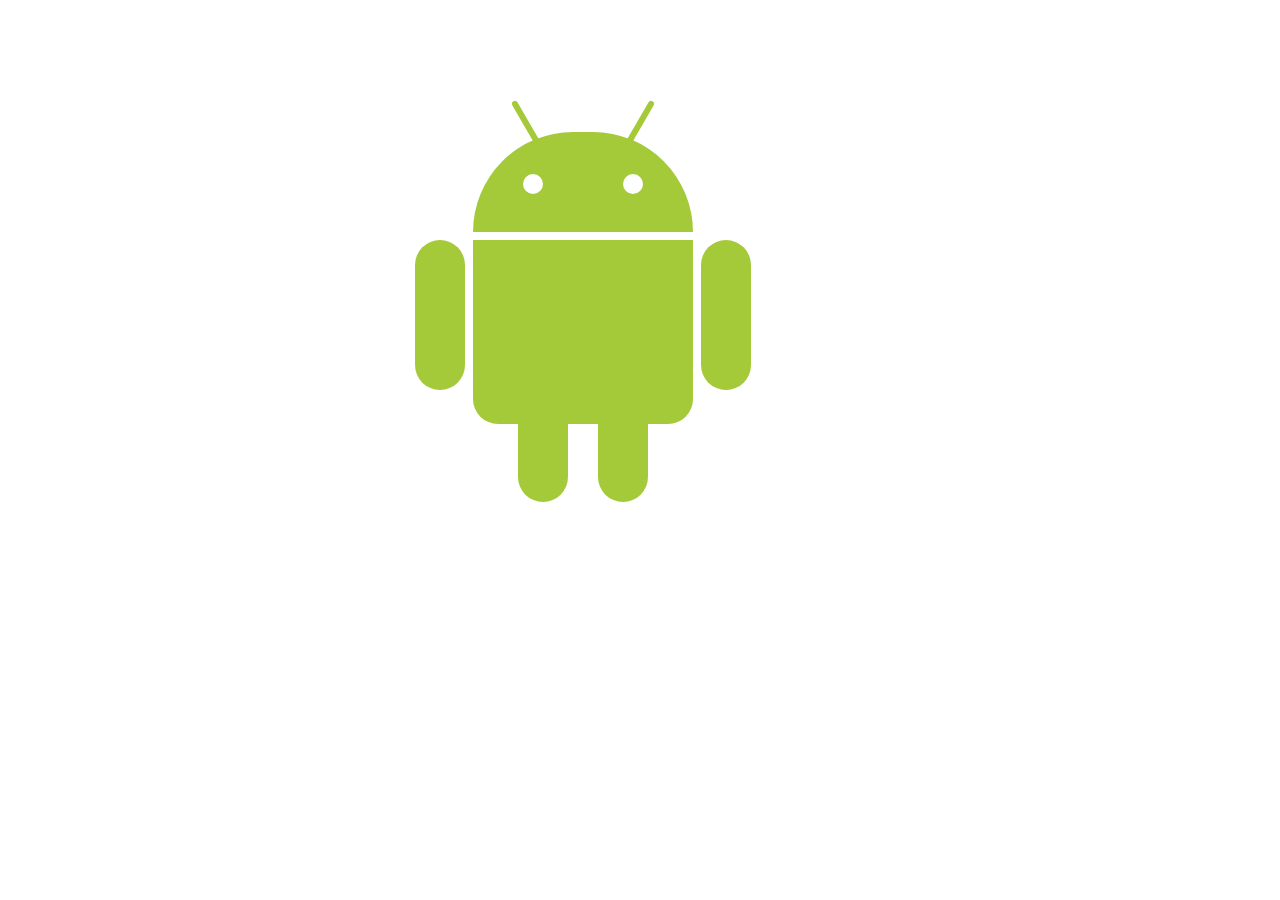
<file: assignment2/android.html>
<!DOCTYPE html>

<html>
<head>
    <title></title>
	<link rel="stylesheet" href="android.css">
</head>

<body>
<div class="android">
	<div class="head">
		<div class="l_ant"></div>
		<div class="r_ant"></div>
		<div class="l_eye"></div>
		<div class="r_eye"></div>
	</div>
	<div class="body">
		<div class="l_arm"></div>
		<div class="r_arm"></div>
		<div class="l_leg"></div>
		<div class="r_leg"></div>
	</div>
</div>

</body>

</html>
</file>
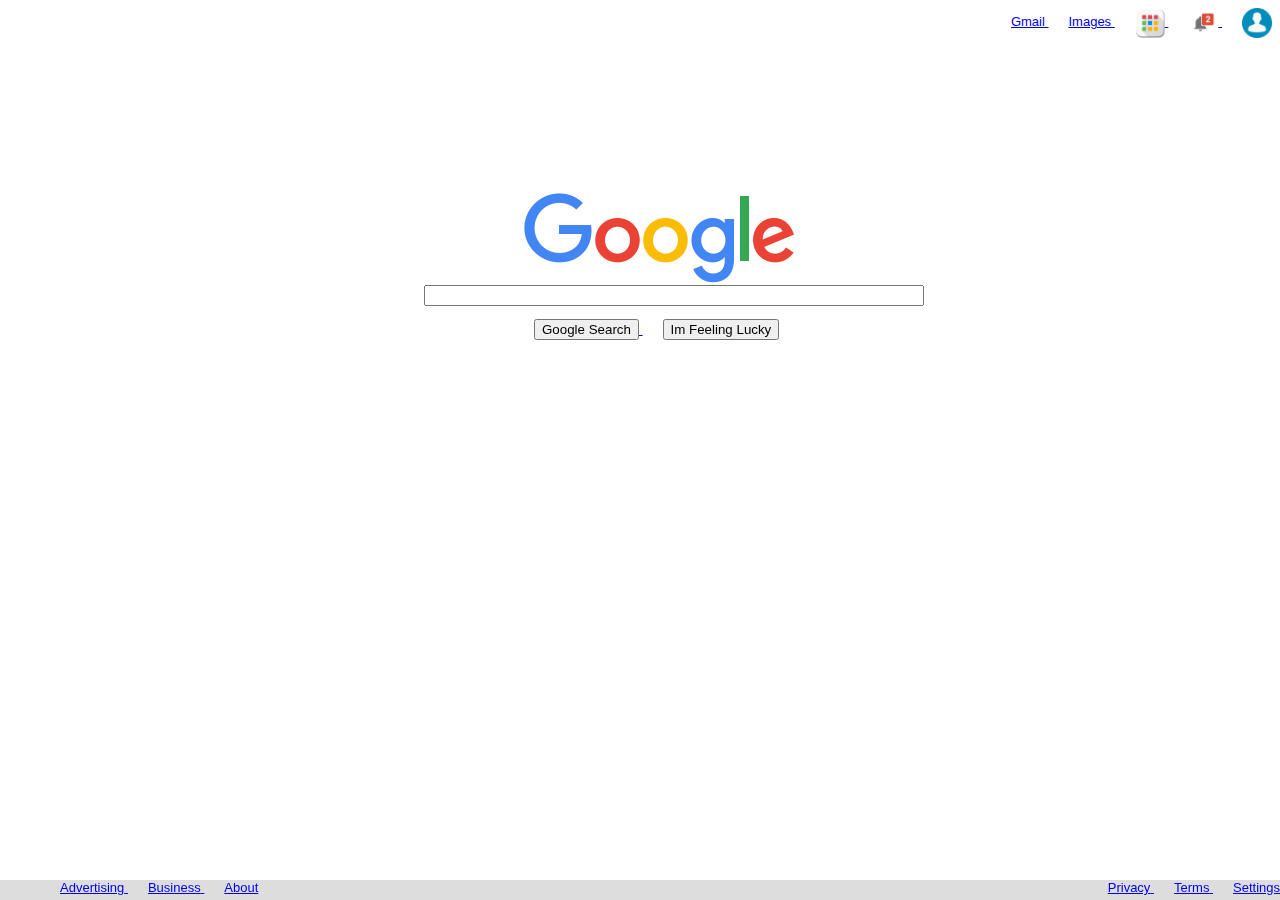
<file: project1/google.html>
<head>
	<title>"Alex's google homepage"</title>
	<link rel="stylesheet" href="google.css">
</head>


<body>
	<div class="TopButtons">
		<nav>
			<ul>
				<li><a href="#">Gmail</li>
				<li><a href="#">Images</li>
				<li><a href="#"> <img src="images/apps.png"></li>
				<li><a href="#"> <img src="images/notification.png"></li>
				<li><a href="#"> <img src="images/account.png"></li>
			</ul>
		</nav>
	</div>

	<dir class="main">
		<div class="logo">
			<img src="images/logo.png">
		</div>

		<div class="TextBox">
			<form>
				<input type="text"></input>
			</form>
		</div>

		<div class="Buttons">
			<nav>
				<ul>
					<li><button>Google Search</button></li>
					<li><button>Im Feeling Lucky</button></li>
				</ul>
			</nav>
		</div>

		<div class="SubButtons">
			<div class="LeftSubButtons">
				<nav>
					<ul>
						<li><a href="#">Advertising</li>
						<li><a href="#">Business</li>
						<li><a href="#">About</li>
					</ul>
				</nav>
			</div>
			<div class="RightSubButtons">
				<nav>
					<ul>
						<li><a href="#">Privacy</li>
						<li><a href="#">Terms</li>
						<li><a href="#">Settings</li>
					</ul>
				</nav>
			</div>
		</div>	
	</dir>
</body>
</file>
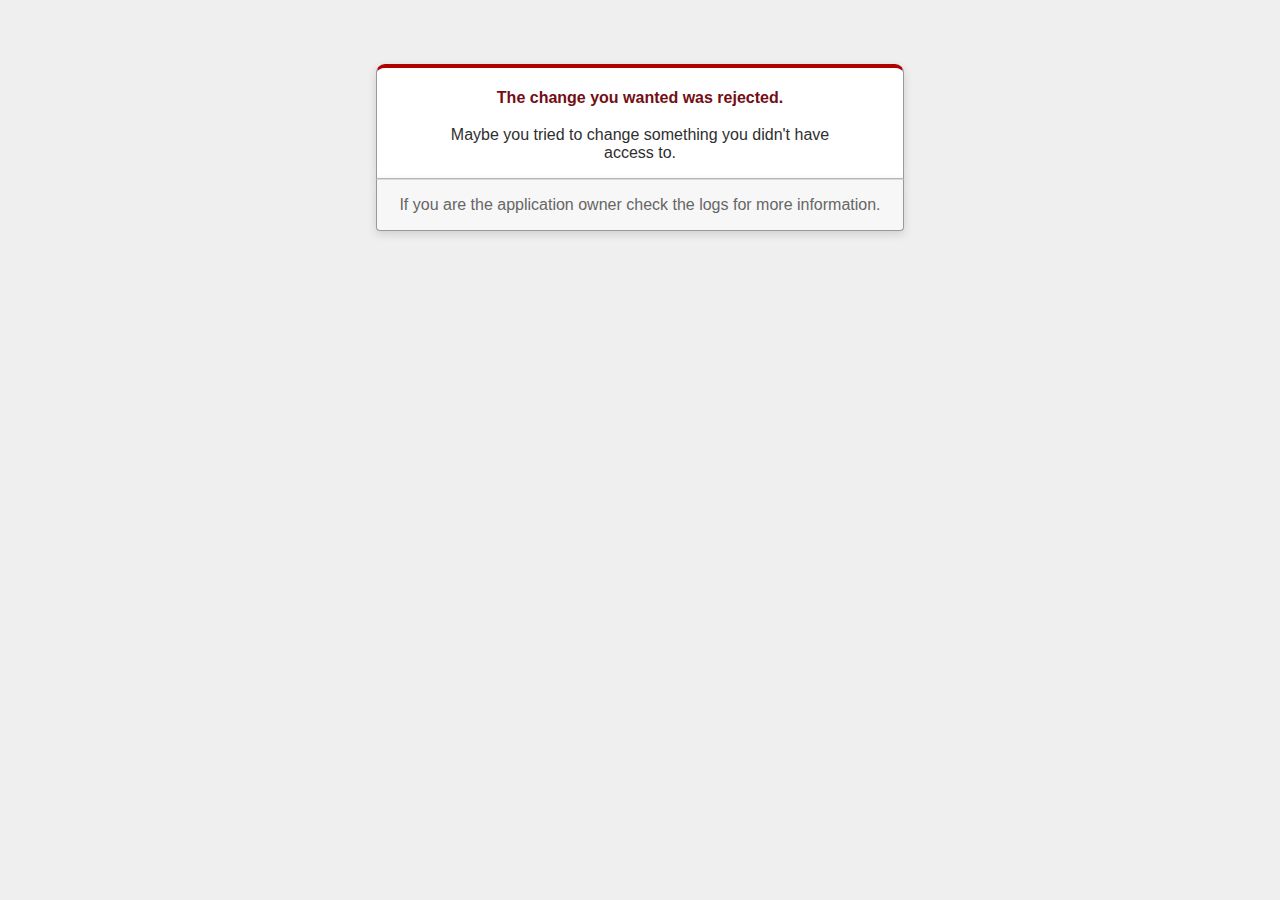
<file: railsProject/blogger/public/422.html>
<!DOCTYPE html>
<html>
<head>
  <title>The change you wanted was rejected (422)</title>
  <meta name="viewport" content="width=device-width,initial-scale=1">
  <style>
  body {
    background-color: #EFEFEF;
    color: #2E2F30;
    text-align: center;
    font-family: arial, sans-serif;
    margin: 0;
  }

  div.dialog {
    width: 95%;
    max-width: 33em;
    margin: 4em auto 0;
  }

  div.dialog > div {
    border: 1px solid #CCC;
    border-right-color: #999;
    border-left-color: #999;
    border-bottom-color: #BBB;
    border-top: #B00100 solid 4px;
    border-top-left-radius: 9px;
    border-top-right-radius: 9px;
    background-color: white;
    padding: 7px 12% 0;
    box-shadow: 0 3px 8px rgba(50, 50, 50, 0.17);
  }

  h1 {
    font-size: 100%;
    color: #730E15;
    line-height: 1.5em;
  }

  div.dialog > p {
    margin: 0 0 1em;
    padding: 1em;
    background-color: #F7F7F7;
    border: 1px solid #CCC;
    border-right-color: #999;
    border-left-color: #999;
    border-bottom-color: #999;
    border-bottom-left-radius: 4px;
    border-bottom-right-radius: 4px;
    border-top-color: #DADADA;
    color: #666;
    box-shadow: 0 3px 8px rgba(50, 50, 50, 0.17);
  }
  </style>
</head>

<body>
  <!-- This file lives in public/422.html -->
  <div class="dialog">
    <div>
      <h1>The change you wanted was rejected.</h1>
      <p>Maybe you tried to change something you didn't have access to.</p>
    </div>
    <p>If you are the application owner check the logs for more information.</p>
  </div>
</body>
</html>
</file>
<file: assignment2/android.css>
div {margin: o; padding: 0;}
div div {background: #A4CA39; position: relative;}

.android{
	height: 404px; width: 334px;
	margin: 100px auto;
	
}
.head{
	width: 220px; height: 100px;
	top: 32px;
	
	border-radius: 110px 110px 0 0;
	-moz-border-radius: 110px 110px 0 0;
	-webkit-border-radius: 110px 110px 0 0;
	
	-webkit-transition: all 0.1s ease-in;
}
.l_eye, .r_eye {
	background: #fff;
	width: 20px; height: 20px;
	position: absolute; top: 42px;
	
	border-radius: 10px;
	-moz-border-radius: 10px;
	-webkit-border-radius: 10px;
}
.l_eye {left: 50px;}
.r_eye {right: 50px;}

.l_ant, .r_ant{
	width: 6px; height: 50px;
	position: absolute; top: -34px;
	
	border-radius: 3px;
	-webkit-border-radius: 3px;
	-moz-border-radius: 3px;
}
.l_ant {
	left: 50px;
	transform: rotate(-30deg);
	-webkit-transform: rotate(-30deg);
	-moz-transform: rotate(-30deg);
}
.r_ant {
	right: 50px;
	transform: rotate(30deg);
	-webkit-transform: rotate(30deg);
	-moz-transform: rotate(30deg);
}

.body{
	width: 220px; height: 184px;
	top: 40px;
	
	border-radius: 0 0 25px 25px;
	-webkit-border-radius: 0 0 25px 25px;
	-moz-border-radius: 0 0 25px 25px;
}

.l_arm, .r_arm, .l_leg, .r_leg {
	width: 50px; position: absolute;
	-webkit-transition: all 0.1s ease-in;
}
.l_arm, .r_arm {
	height: 150px;
	border-radius: 25px;
	-moz-border-radius: 25px;
	-webkit-border-radius: 25px;
}
.l_leg, .r_leg {
	height: 80px; top: 182px;
	border-radius: 0 0 25px 25px;
	-moz-border-radius: 0 0 25px 25px;
	-webkit-border-radius: 0 0 25px 25px;
}
.l_arm {left: -58px;}
.r_arm {right: -58px;}
.l_leg {left: 45px;}
.r_leg {right: 45px;}

.head:hover {
	-webkit-transform: rotate(-5deg) translate(-4px, -8px);
	-transform: rotate(-5deg) translate(-4px, -8px);
	-moz-transform: rotate(-5deg) translate(-4px, -8px);
}
.l_arm:hover{
	-webkit-transform: rotate(15deg) translate(-14px, 0);
	-transform: rotate(15deg) translate(-14px, 0);
	-moz-transform: rotate(15deg) translate(-14px, 0);
}
.r_arm:hover{
	-webkit-transform: rotate(-30deg) translate(30px, 0);
	-transform: rotate(-30deg) translate(30px, 0);
	-moz-transform: rotate(-30deg) translate(30px, 0);
</file>
<file: project1/google.css>
body {
    background-color: #fff;
    color: #222;
    font-family: arial,sans-serif;
    font-size: small;
}

.TopButtons{
	text-align: right;
}

.main{
	position: fixed;
	top:20%;
	left:30%;
}

nav ul li{
	display: inline-block;
	margin-left: 20px;
}

nav ul li a img{
	vertical-align: middle;
	height: 30px;
	width: 30px;
}

form input{
	width: 500px
}

img{
	vertical-align: middle;
}

.logo{
	margin-left: 100px;
}

.Buttons{
	margin-left: 50px;
}

.SubButtons{
	background-color: #ddd;
	display: inline-block;
	position: fixed;
	bottom: 0;
	right: 0;
	left: 0;
	height: 20px;
}

.LeftSubButtons{
	float: left;

}
.RightSubButtons{
	float: right;
}
</file>
